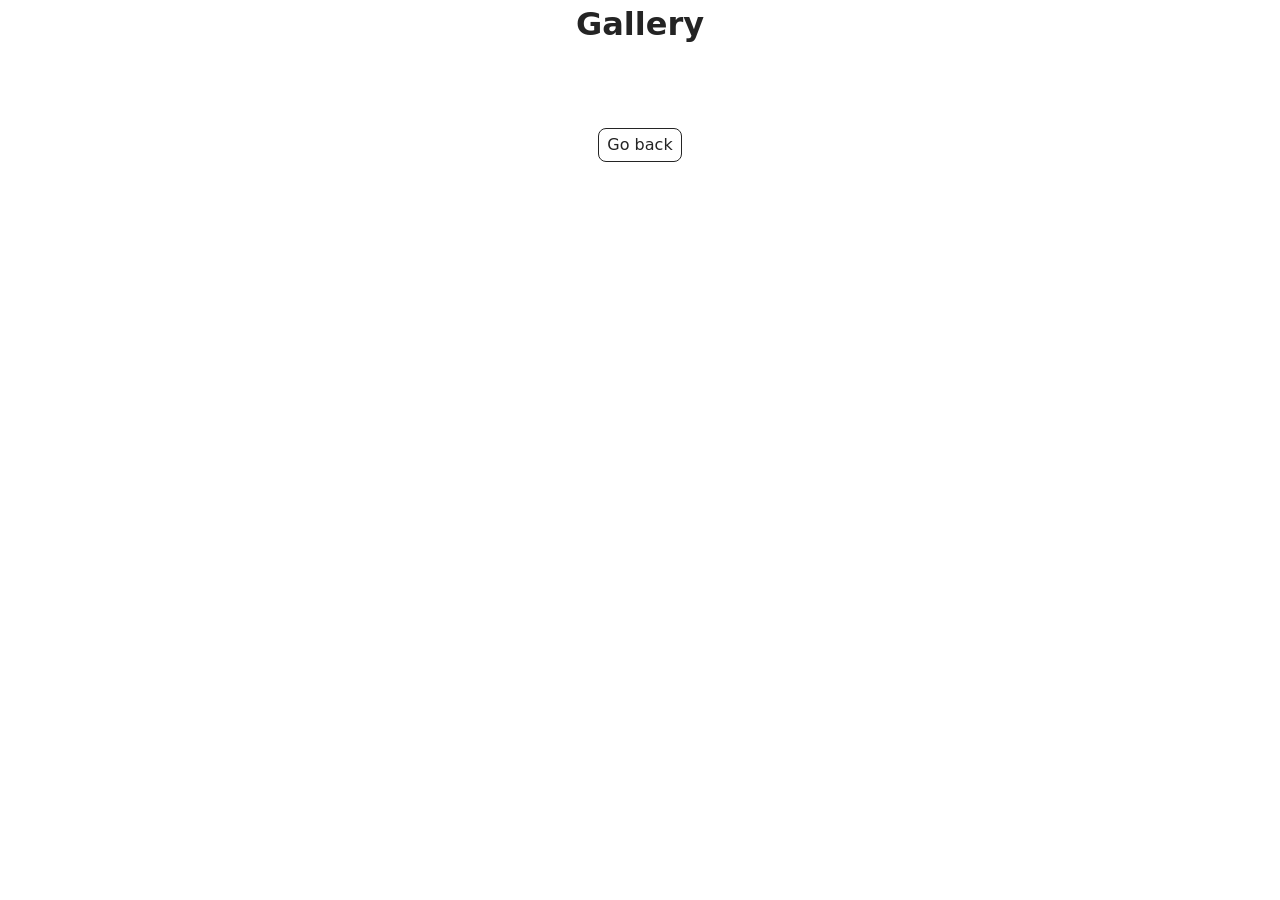
<file: src/1-gallery.html>
<!DOCTYPE html>
<html lang="en">
  <head>
    <meta charset="UTF-8" />
    <meta http-equiv="X-UA-Compatible" content="IE=edge" />
    <meta name="viewport" content="width=device-width, initial-scale=1.0" />
    <title>Gallery</title>
    <link rel="stylesheet" href="./css/styles.css" />
  </head>
  <body>
    <main>
      <div class="container">
        <h1 class="main-title">
          Gallery
        </h1>
        <ul class="gallery"></ul>
        <a class="back-link" href="./index.html">Go back</a>
      </div>
    </main>
    <script type="module" src="./js/1-gallery.js"></script>
  </body>
</html>
</file>
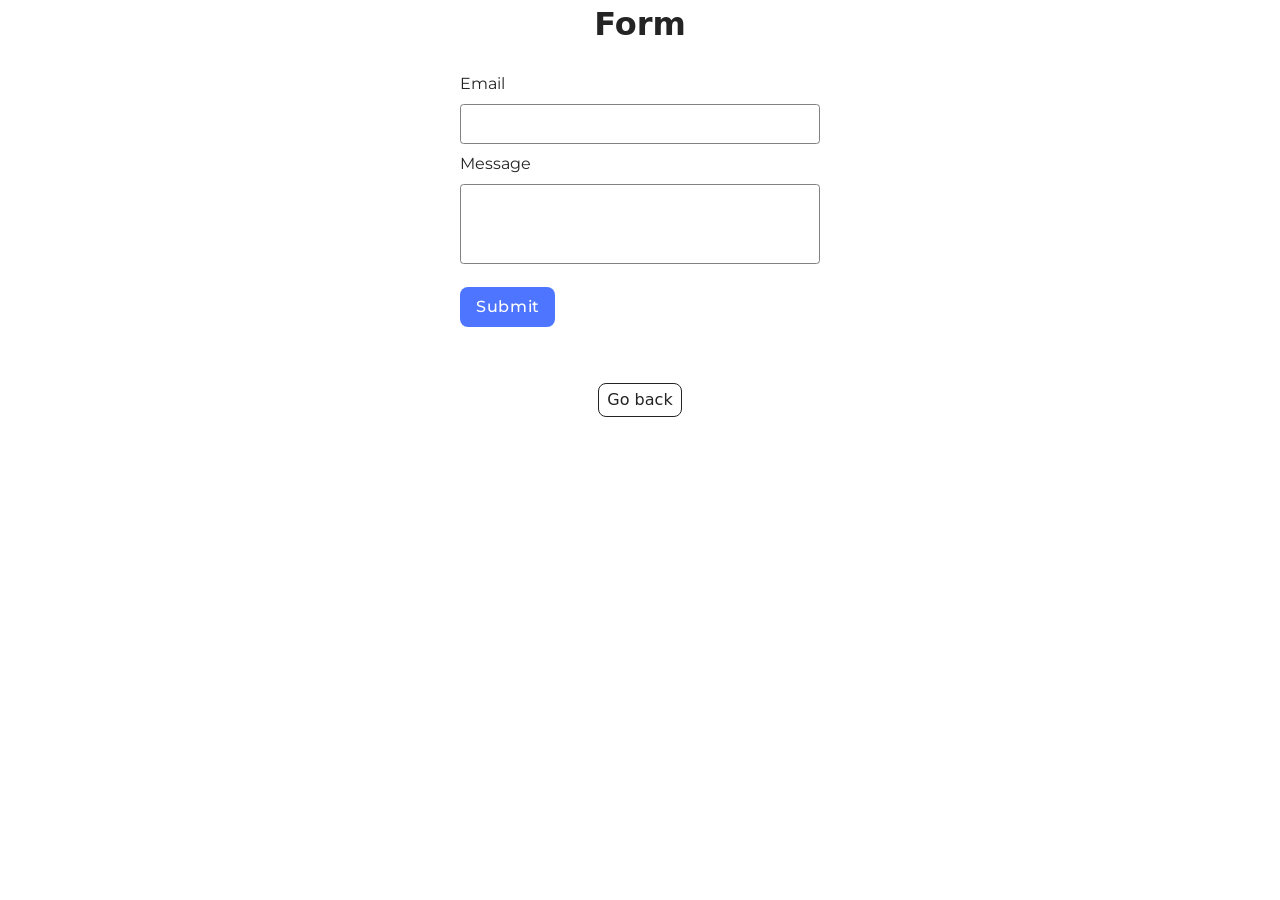
<file: src/2-form.html>
<!DOCTYPE html>
<html lang="en">
  <head>
    <meta charset="UTF-8" />
    <meta http-equiv="X-UA-Compatible" content="IE=edge" />
    <meta name="viewport" content="width=device-width, initial-scale=1.0" />
    <title>Form</title>
    <link href="https://fonts.googleapis.com/css2?family=Montserrat:wght@400;500;600&display=swap" rel="stylesheet">
    <link rel="stylesheet" href="./css/styles.css" />
  </head>
  <body>
    <main>
      <div class="container">
        <h1 class="main-title">
          Form
        </h1>
        <form class="feedback-form" autocomplete="off">
          <label>
            Email
            <input type="email" name="email" autofocus />
          </label>
          <label>
            Message
            <textarea name="message" rows="8"></textarea>
          </label>
          <button type="submit">Submit</button>
        </form>
        <a class="back-link" href="./index.html">Go back</a>
      </div>
    </main>
    <script type="module" src="./js/2-form.js"></script>
  </body>
</html>
</file>
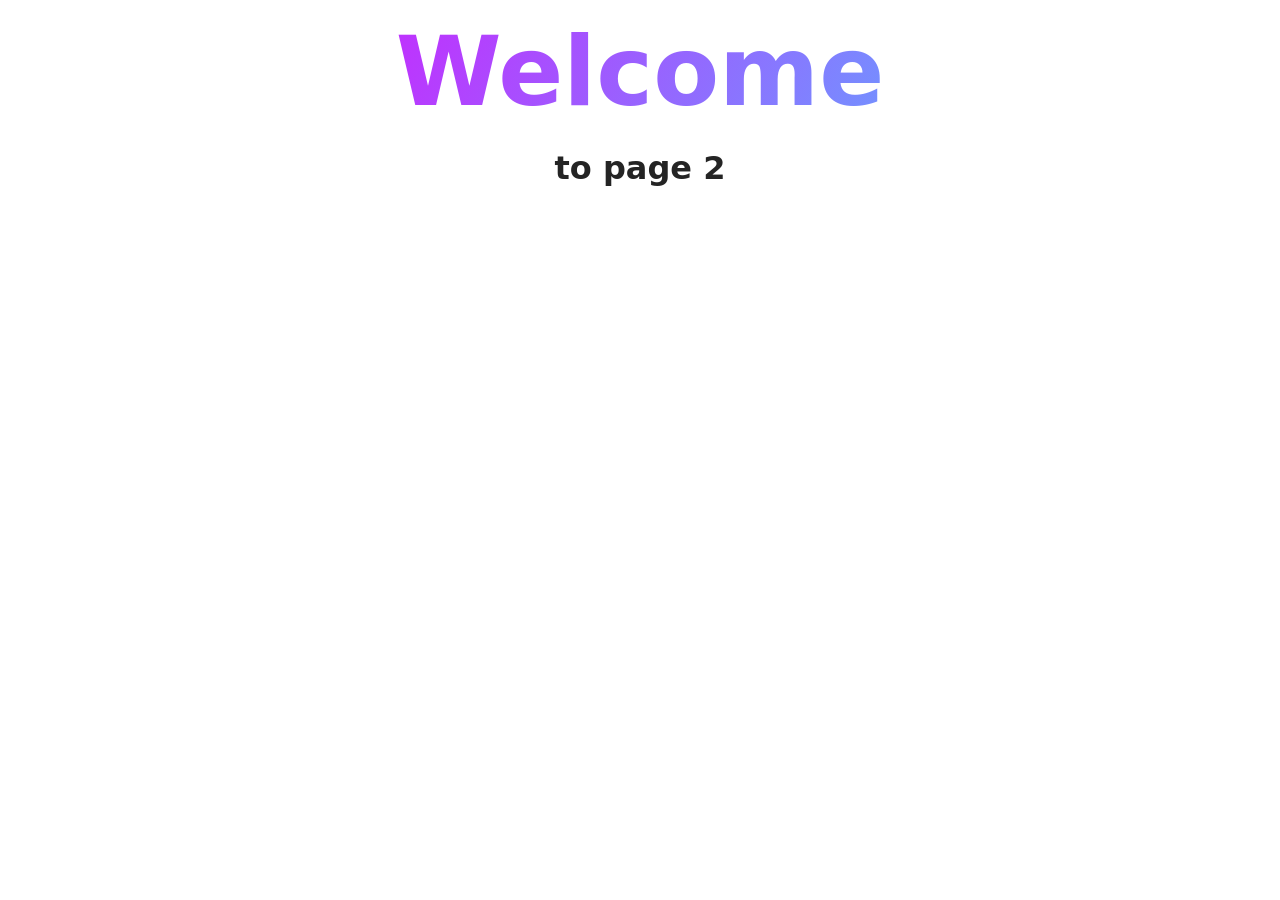
<file: src/page-2.html>
<!DOCTYPE html>
<html lang="en">
  <head>
    <meta charset="UTF-8" />
    <meta http-equiv="X-UA-Compatible" content="IE=edge" />
    <meta name="viewport" content="width=device-width, initial-scale=1.0" />
    <title>Page 2</title>
    <link rel="stylesheet" href="./css/styles.css" />
  </head>
  <body>
    <load
      src="./partials/header.html"
      icon-path="./img/sprite.svg#logo"
      highlight-act="active"
    />

    <main>
      <div class="container">
        <h1 class="main-title">
          <span class="main-title-gradient">Welcome</span> to page 2
        </h1>
        <load src="./partials/back-link.html" />
      </div>
    </main>

    <load src="./partials/footer.html" />
  </body>
</html>
</file>
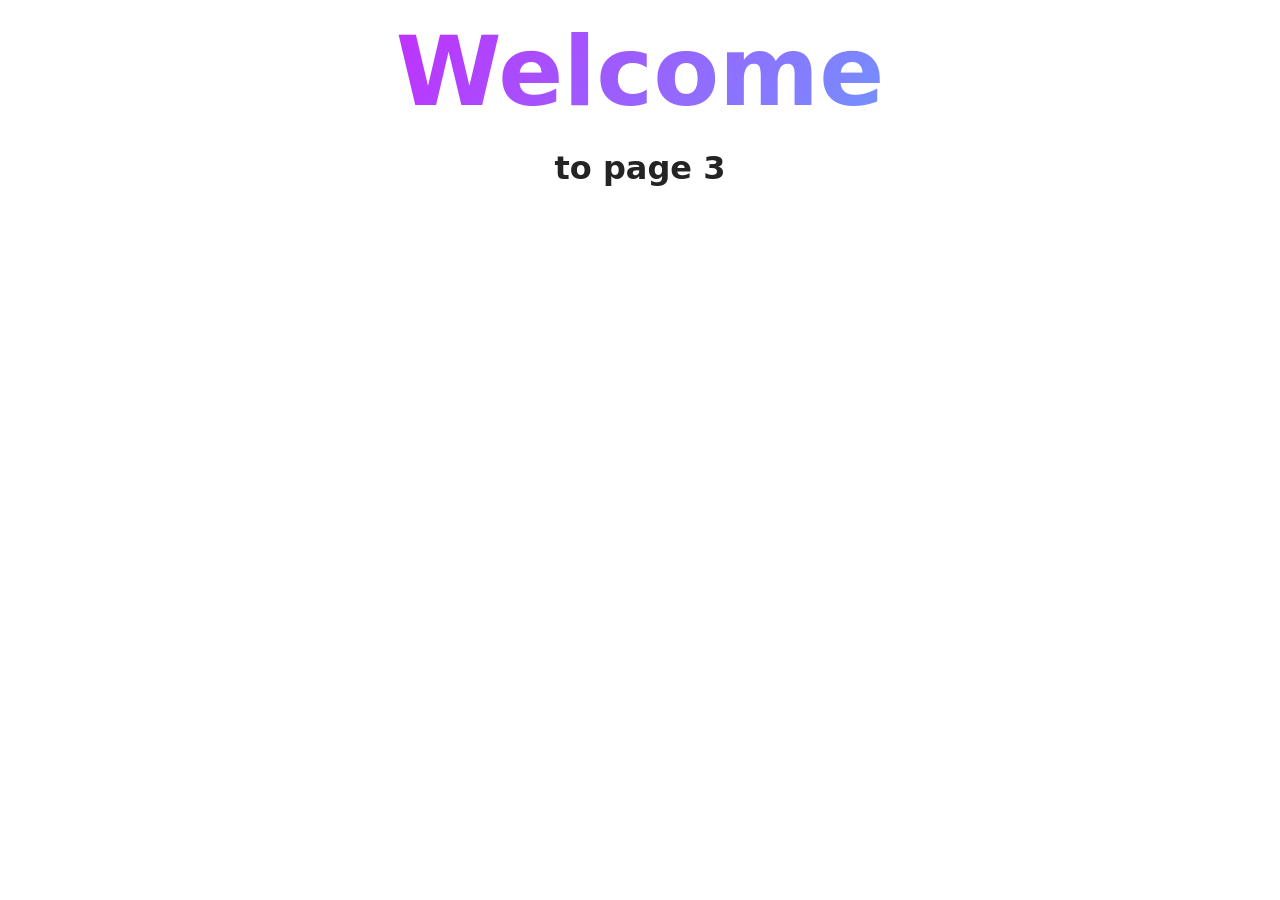
<file: src/page-3.html>
<!DOCTYPE html>
<html lang="en">
  <head>
    <meta charset="UTF-8" />
    <meta http-equiv="X-UA-Compatible" content="IE=edge" />
    <meta name="viewport" content="width=device-width, initial-scale=1.0" />
    <title>Page 3</title>
    <link rel="stylesheet" href="./css/styles.css" />
  </head>
  <body>
    <load
      src="./partials/header.html"
      icon-path="./img/sprite.svg#logo"
      highlight-curr="active"
    />

    <main>
      <div class="container">
        <h1 class="main-title">
          <span class="main-title-gradient">Welcome</span> to page 3
        </h1>
        <load src="./partials/back-link.html" />
      </div>
    </main>

    <load src="./partials/footer.html" />
  </body>
</html>
</file>
<file: src/css/styles.css>
/**
  |============================
  | include css partials with
  | default @import url()
  |============================
*/
/* Common styles */
@import url('./reset.css');
@import url('./base.css');
@import url('./container.css');
@import url('./animations.css');

/* Sections style */
@import url('./header.css');
@import url('./vite-promo.css');
@import url('./badges.css');
@import url('./back-link.css');
@import url('./footer.css');
</file>
